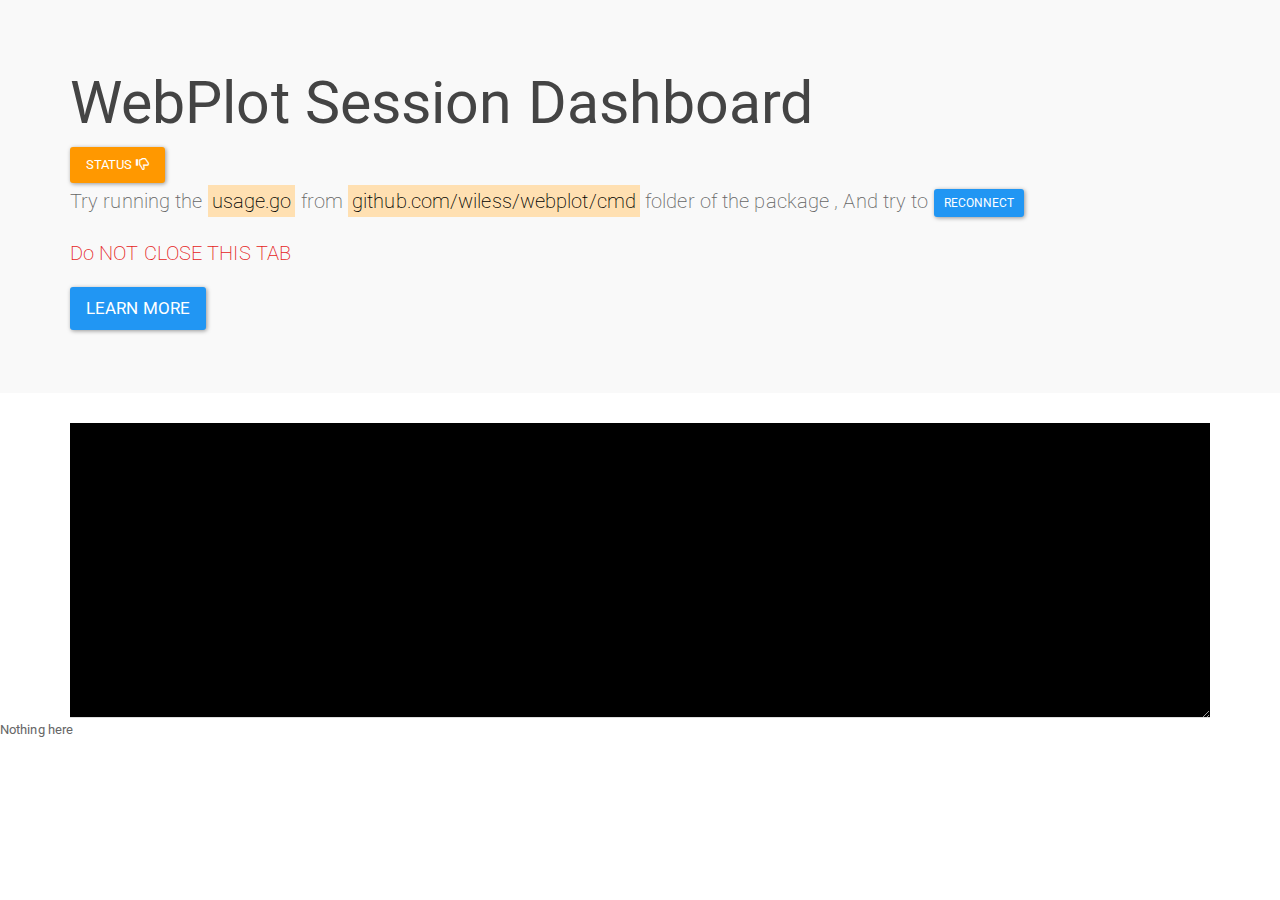
<file: dashboard/index.html>
<html><head>
  <meta charset="utf-8">
  <meta name="viewport" content="width=device-width, initial-scale=1">
  <script type="text/javascript" src="js/jquery.min.js"></script>
  <script type="text/javascript" src="js/bootstrap.min.js"></script>
  <link rel="stylesheet" href="css/bootstrap.min.css">
  <link href="css/font-awesome.min.css" rel="stylesheet" type="text/css">
  <link rel="stylesheet" href="css/bootstrap-paper.min.css">
  
  <link href="css/c3.css" rel="stylesheet" type="text/css">
  <link rel="stylesheet" href="css/extra.css">

  <!-- Load d3.js and c3.js -->
  <script src="js/d3.min.js" charset="utf-8"></script>
  <script src="js/c3.min.js"></script>
  <script src="js/matlab.js"></script>
  <script src="js/saveSvgAsPng.js"></script>
  
  <script type="text/javascript">
  var ws ;
  var chart1;

  var chart2;
  var xlabel={text:"t (s)",position:'outer-center'};
  var ylabel={text:"Amplitude",position: 'outer-middle'};
  var tickobj={ format: expTicks};
  var axisobj={x:{label:xlabel,tick:tickobj},y:{label:ylabel}}; //{x:{tick:{format:d3.format("%3f")}} };
  // $("body").onload = init();
  function init(){
  console.log("What",document.domain);
  $("#remoteaddress").val(document.domain);
  AutoConnect ();
  // DoPlot();

  }
  var xv = 1;
  var cnt=0;


function SaveAsPng(){
  elem=$("svg")[0];
  saveSvgAsPng(elem,"diagram.png")
}

  function NewFigure(){


  var x=new Array(100);
  var y=new Array(100);
  pi=3.141;
  Freq=1;
  Ts=1.0/(30*Freq);
  for (var i = 0; i < x.length; i++) {
  
  t=i*Ts ;
  x[i]=t;
  y[i]=Math.sin(2*pi*t*Freq)+Math.random();
  };
 

    PlotSineWave(x,y);
    
  }

  function AddMore() {
  
  holdon=document.getElementById("holdon").checked;  
  
  var randpoints=[];
  for (var i = 0; i < 100; i++) {
  randpoints.push(Math.random());
  }
  if (!holdon) {
    chart1=c3.generate({bindto:"#figure1",data:{columns:[]},axis:axisobj,grid:{x:{show:true},y:{show:true}}});
     chart2=c3.generate({bindto:"#figure2",data:{columns:[]},axis:axisobj,grid:{x:{show:true},y:{show:true}},onrendered: function () { 
      // $("#dlgFig1").modal();
      console.log('rendered...');
    }});

  }


    // chart2=c3.generate({bindto:"#figure2",data:{columns:[]},axis:axisobj,grid:{x:{show:true},y:{show:true}},onrendered: function () { $("#dlgFig1").modal();console.log('rendered...')}});

  randpoints.unshift('Noise'+cnt);
  cnt++;

  chart1.load({
  columns: [randpoints]  
  });

  

  chart2.load({
  columns: [randpoints]  
  });
 
  // chart1.load({});

  
  }

  function CreateFigure() {
  
  holdon=document.getElementById("holdon").checked;  
  
  var randpoints=[];
  for (var i = 0; i < 50; i++) {
  randpoints.push(Math.random());
  }
  if (!holdon) {
    chart1=c3.generate({bindto:"#figure1",data:{columns:[]},axis:axisobj,grid:{x:{show:true},y:{show:true}}});
     chart2=c3.generate({bindto:"#figure2",data:{columns:[]},axis:axisobj,grid:{x:{show:true},y:{show:true}},onrendered: function () { $("#dlgFig1").modal();console.log('rendered...')}});

  }


    // chart2=c3.generate({bindto:"#figure2",data:{columns:[]},axis:axisobj,grid:{x:{show:true},y:{show:true}},onrendered: function () { $("#dlgFig1").modal();console.log('rendered...')}});

  randpoints.unshift('Noise'+cnt);
  cnt++;

  chart1.load({
  columns: [randpoints]  
  });

  

  chart2.load({
  columns: [randpoints]  
  });
 
  // chart1.load({});

  
  }
  function expTicks(v){
  t=v  ;
  return t.toFixed(2)  ;
  }
  function plot(xvals,yvals)  {
  
  // console.log("plot",xvals,yvals);
  xcol=xvals;
  ycol=yvals;
  xcol.unshift('t');
  ycol.unshift('sineWave');
  
  dataobj={columns:[xcol,ycol],x:'t'};
  
  // label={}
  console.log(dataobj);
  chart1 = c3.generate({
  bindto:"#figure1",
  data:dataobj,
  axis:axisobj,
  grid:{x:{show:true},y:{show:true}}
  }
  );
 

   
  }
  // $("#IPAddr").val(document.domain);
  function DoPlot() {
  var x=new Array(100);
  var y=new Array(100);
  pi=3.141;
  Freq=1;
  Ts=1.0/(30*Freq);
  for (var i = 0; i < x.length; i++) {
  
  t=i*Ts ;
  x[i]=t;
  y[i]=Math.sin(2*pi*t*Freq);
  };
  plot(x,y);
  
  }

  function AutoConnect() {
  
  
  address=document.domain;
  ws = new WebSocket("ws://"+address+":9999");
  ws.onopen = function() {

$("#connect").removeClass('btn-warning').addClass("btn-success");
  $("#statusicon").removeClass("glyphicon-time");
  $("#statusicon").removeClass("glyphicon-thumbs-down").addClass("glyphicon-ok");
  console.log('Socket Status: ' + ws.readyState + " :" + ' opened');
  };
  ws.onmessage = RxCommand;
  ws.onclose = function() {

  $("#connect").removeClass('btn-success').addClass("btn-warning");
 

  $("#statusicon").removeClass("glyphicon-time");
  console.log('Socket Status: ' + ws.readyState + " :" + ' Closed');
  $("#statusicon").removeClass("glyphicon-ok").addClass("glyphicon-thumbs-down");
  };
  }
  function RxCommand(msg) {

   t=document.getElementById("myconsole");
   // $("#myconsole").append(msg.data);
   // t.value+=msg.data;
    plotcmd=JSON.parse(msg.data);

    d = new Date();
    tstampe=d.toLocaleTimeString();
    t.value+="\n "+ tstampe+" ["+plotcmd.Handle+"]"+JSON.stringify(plotcmd.Options);
    NewPlot(plotcmd);

  //                           console.log(msg.Value);
  // var x = JSON.parse(msg.data);
  // addpoint(x.Value);
  };
  </script>
</head>
<body onload="init()">
  <div class="jumbotron">
    <div class="container">
      <h1>WebPlot Session Dashboard  </h1>
     
       <button id="connect" type="button" class="btn btn-warning" onclick="AutoConnect()">Status <span id="statusicon" class="glyphicon glyphicon-time"> </span>  </button>
      <p> Try running the <mark>usage.go</mark> from <mark>github.com/wiless/webplot/cmd</mark> folder of the package , And try to   <a style="cursor: pointer;" class="btn btn-primary btn-sm"  onclick="AutoConnect()"  > reconnect</a> </p>      
      <p class="text-danger"> Do NOT CLOSE THIS TAB</p>
      <p>
        <a class="btn btn-primary btn-lg">Learn more</a>
      </p>
    </div>
  </div>
  <div class="container">
<textarea  id="myconsole" class="form-control" rows="10" style="background-color:black;color:yellow" ></textarea>    
  </div>
<footer>
  Nothing here
</footer>

</body></html>
</file>
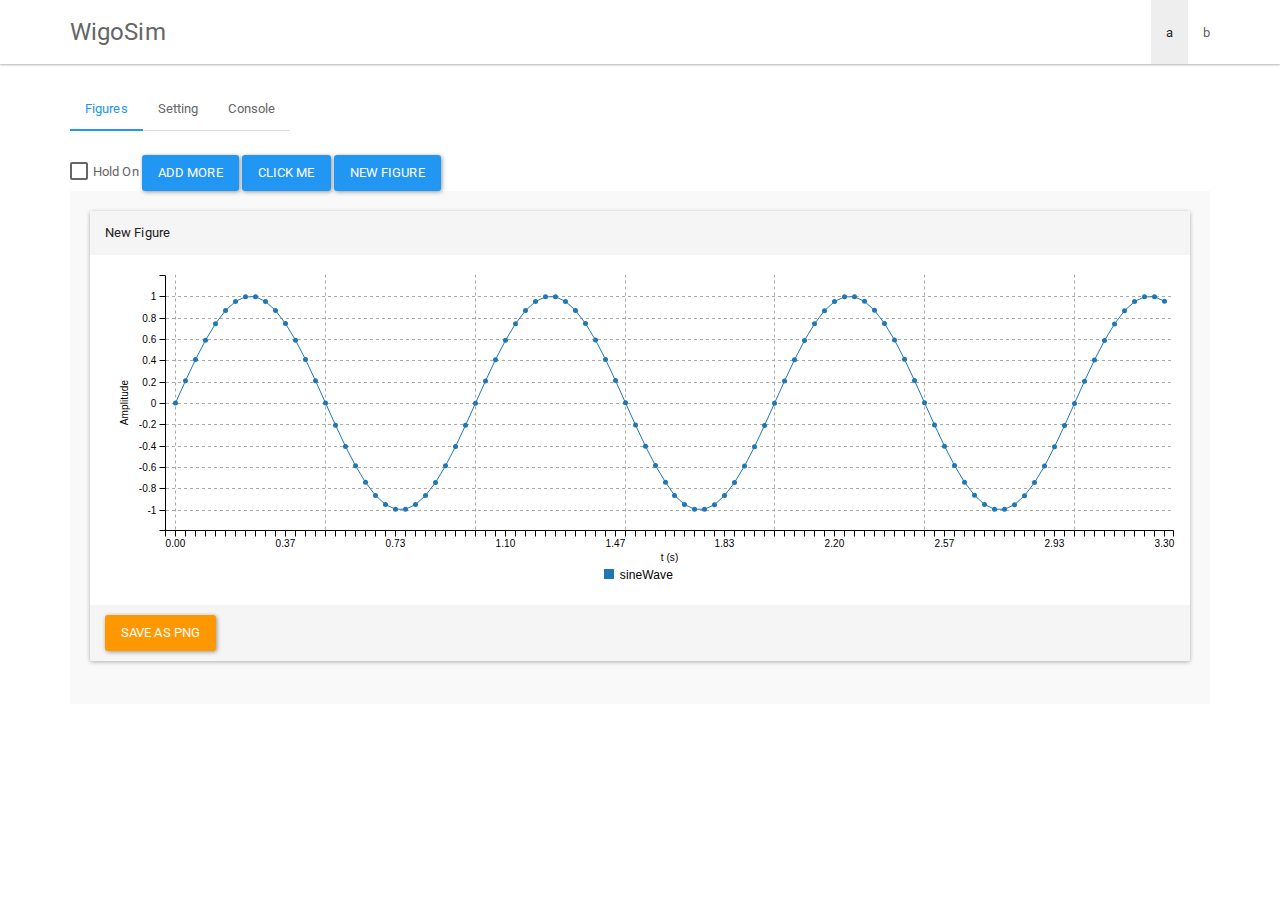
<file: dashboard/dashboard.html>
<html><head>
  <meta charset="utf-8">
  <meta name="viewport" content="width=device-width, initial-scale=1">
  <script type="text/javascript" src="js/jquery.min.js"></script>
  <script type="text/javascript" src="js/bootstrap.min.js"></script>
  <link rel="stylesheet" href="css/bootstrap.min.css">
  <link href="css/font-awesome.min.css" rel="stylesheet" type="text/css">
  <link rel="stylesheet" href="css/bootstrap-paper.min.css">
  
  <link href="css/c3.css" rel="stylesheet" type="text/css">
  <link rel="stylesheet" href="css/extra.css">

  <!-- Load d3.js and c3.js -->
  <script src="js/d3.min.js" charset="utf-8"></script>
  <script src="js/c3.min.js"></script>
  <script src="js/matlab.js"></script>
  <script src="js/saveSvgAsPng.js"></script>
  
  <script type="text/javascript">
  var ws ;
  var chart1;

  var chart2;
  var xlabel={text:"t (s)",position:'outer-center'};
  var ylabel={text:"Amplitude",position: 'outer-middle'};
  var tickobj={ format: expTicks};
  var axisobj={x:{label:xlabel,tick:tickobj},y:{label:ylabel}}; //{x:{tick:{format:d3.format("%3f")}} };
  // $("body").onload = init();
  function init(){
  console.log("What",document.domain);
  $("#remoteaddress").val(document.domain);
  AutoConnect ();
  DoPlot();

  }
  var xv = 1;
  var cnt=0;


function SaveAsPng(){
  elem=$("svg")[0];
  saveSvgAsPng(elem,"diagram.png")
}

  function NewFigure(){


  var x=new Array(100);
  var y=new Array(100);
  pi=3.141;
  Freq=1;
  Ts=1.0/(30*Freq);
  for (var i = 0; i < x.length; i++) {
  
  t=i*Ts ;
  x[i]=t;
  y[i]=Math.sin(2*pi*t*Freq)+Math.random();
  };
 

    PlotSineWave(x,y);
    
  }

  function AddMore() {
  
  holdon=document.getElementById("holdon").checked;  
  
  var randpoints=[];
  for (var i = 0; i < 100; i++) {
  randpoints.push(Math.random());
  }
  if (!holdon) {
    chart1=c3.generate({bindto:"#figure1",data:{columns:[]},axis:axisobj,grid:{x:{show:true},y:{show:true}}});
     chart2=c3.generate({bindto:"#figure2",data:{columns:[]},axis:axisobj,grid:{x:{show:true},y:{show:true}},onrendered: function () { 
      // $("#dlgFig1").modal();
      console.log('rendered...');
    }});

  }


    // chart2=c3.generate({bindto:"#figure2",data:{columns:[]},axis:axisobj,grid:{x:{show:true},y:{show:true}},onrendered: function () { $("#dlgFig1").modal();console.log('rendered...')}});

  randpoints.unshift('Noise'+cnt);
  cnt++;

  chart1.load({
  columns: [randpoints]  
  });

  

  chart2.load({
  columns: [randpoints]  
  });
 
  // chart1.load({});

  
  }

  function CreateFigure() {
  
  holdon=document.getElementById("holdon").checked;  
  
  var randpoints=[];
  for (var i = 0; i < 50; i++) {
  randpoints.push(Math.random());
  }
  if (!holdon) {
    chart1=c3.generate({bindto:"#figure1",data:{columns:[]},axis:axisobj,grid:{x:{show:true},y:{show:true}}});
     chart2=c3.generate({bindto:"#figure2",data:{columns:[]},axis:axisobj,grid:{x:{show:true},y:{show:true}},onrendered: function () { $("#dlgFig1").modal();console.log('rendered...')}});

  }


    // chart2=c3.generate({bindto:"#figure2",data:{columns:[]},axis:axisobj,grid:{x:{show:true},y:{show:true}},onrendered: function () { $("#dlgFig1").modal();console.log('rendered...')}});

  randpoints.unshift('Noise'+cnt);
  cnt++;

  chart1.load({
  columns: [randpoints]  
  });

  

  chart2.load({
  columns: [randpoints]  
  });
 
  // chart1.load({});

  
  }
  function expTicks(v){
  t=v  ;
  return t.toFixed(2)  ;
  }
  function plot(xvals,yvals)  {
  
  // console.log("plot",xvals,yvals);
  xcol=xvals;
  ycol=yvals;
  xcol.unshift('t');
  ycol.unshift('sineWave');
  
  dataobj={columns:[xcol,ycol],x:'t'};
  
  // label={}
  console.log(dataobj);
  chart1 = c3.generate({
  bindto:"#figure1",
  data:dataobj,
  axis:axisobj,
  grid:{x:{show:true},y:{show:true}}
  }
  );
 

   
  }
  // $("#IPAddr").val(document.domain);
  function DoPlot() {
  var x=new Array(100);
  var y=new Array(100);
  pi=3.141;
  Freq=1;
  Ts=1.0/(30*Freq);
  for (var i = 0; i < x.length; i++) {
  
  t=i*Ts ;
  x[i]=t;
  y[i]=Math.sin(2*pi*t*Freq);
  };
  plot(x,y);
  
  }

  function AutoConnect() {
  
  $("#remoteaddress").val(document.domain);
  address=$("#remoteaddress").val();
  ws = new WebSocket("ws://"+address+":9999");
  ws.onopen = function() {
  console.log('Socket Status: ' + ws.readyState + " :" + ' opened');
  };
  ws.onmessage = RxCommand;
  ws.onclose = function() {
  console.log('Socket Status: ' + ws.readyState + " :" + ' Closed');
  };
  }
  function RxCommand(msg) {
   console.log('Received: ' + msg);
   t=document.getElementById("myconsole");
   // $("#myconsole").append(msg.data);
   // t.value+=msg.data;
    plotcmd=JSON.parse(msg.data);
    t.value+=plotcmd.Handle+JSON.stringify(plotcmd.Options);
    NewPlot(plotcmd);

  //                           console.log(msg.Value);
  // var x = JSON.parse(msg.data);
  // addpoint(x.Value);
  };
  </script>
</head>
<body onload="init()">
  <div class="navbar navbar-default navbar-static-top">
    <div class="container">
      <div class="navbar-header">
        <button type="button" class="navbar-toggle" data-toggle="collapse" data-target="#navbar-ex-collapse">
        <span class="sr-only">Toggle navigation</span>
        <span class="icon-bar"></span>
        <span class="icon-bar"></span>
        <span class="icon-bar"></span>
        </button>
        <a class="navbar-brand" href="#">WigoSim</a>
      </div>
      <div class="collapse navbar-collapse" id="navbar-ex-collapse">
        <ul class="nav navbar-nav navbar-right">
          <li class="active">
            <a href="#">a</a>
          </li>
          <li>
            <a href="#">b</a>
          </li>
        </ul>
      </div>
    </div>
  </div>
  <div class="container">
    <ul class="nav nav-tabs">
      <li class="active">
        <a href="#Figures" data-toggle="tab">Figures</a>
      </li>
      <li>
        <a href="#Settings" data-toggle="tab">Setting</a>
      </li>
      <li>
        <a href="#Console" data-toggle="tab">Console</a>
      </li>
    </ul>
    <div class="tab-content">
      <div class="tab-pane  fade in active" id="Figures">
      <br>
        <input type="checkbox" id="holdon">Hold On</input>
        <a class="btn btn-primary"  onclick="AddMore()">Add More</a>
        <a class="btn btn-primary" data-toggle="modal" data-target="#dlgFig1">Click me</a>
        <a class="btn btn-primary" onclick="NewFigure()">New Figure</a>

        <div class="well">
          <div class="panel panel-default" id="figwindow">
            <div class="panel-heading">               New Figure  </div>
            <div class="panel-body" >              <div id="figure1"></div>             </div>
            <div class="panel-footer">             <button type="button" class="btn btn-warning" onclick="SaveAsPng()">Save As PNG</button>             </div>
            
          </div>


          
       </div>
        
        
      </div>

      <div class="tab-pane   fade in " id="Settings">
        <h2 class="active">All settings go here about figures</h2>
        <form role="form" class="form-inline" id="frmaddress" onsubmit="myFunction()">
          <div class="form-group">
            <label class="control-label" for="remoteaddress">Remote Address</label>
            <input class="form-control" id="remoteaddress" placeholder="Remote Address" type="text">
          </div>
          <button type="button" onclick="myFunction()" class="btn btn-default">Submit</button>
        </form>
      </div>
      <div class="tab-pane   fade in " id="Console">Console Logs..
        <div class=" panel">
          <textarea id="myconsole" class="form-control well" rows="30" style="color:rgb(166, 193, 253)"></textarea>
        </div>
      </div>
    </div>
  </div>
  <div class="modal modal-draggable" id="dlgFig1">
    <div class="modal-dialog">
      <div class="modal-content">
        <div class="modal-header">
          <button type="button" class="close" data-dismiss="modal" data-target="#dlgFig1" aria-hidden="true">×</button>
          <h4 class="modal-title">Figure</h4>
        </div>
        <div class="modal-body">
          <!-- div id="graph1" style="background-image:url('http://pingendo.github.io/pingendo-bootstrap/assets/blurry/800x600/12.jpg');width:100%;height:50%">HELLO</div -->
          <div class="container-fluid">
          <div id="figure2"></div>  
          </div>          
          <p class="text-justify text-warning">One fine body...</p>
        </div>
        <div class="modal-footer">
          <a class="btn btn-default" data-dismiss="modal">Close</a>
          <a class="btn btn-primary">Save changes</a>
        </div>
      </div>
    </div>
  </div>
  
</body></html>
</file>
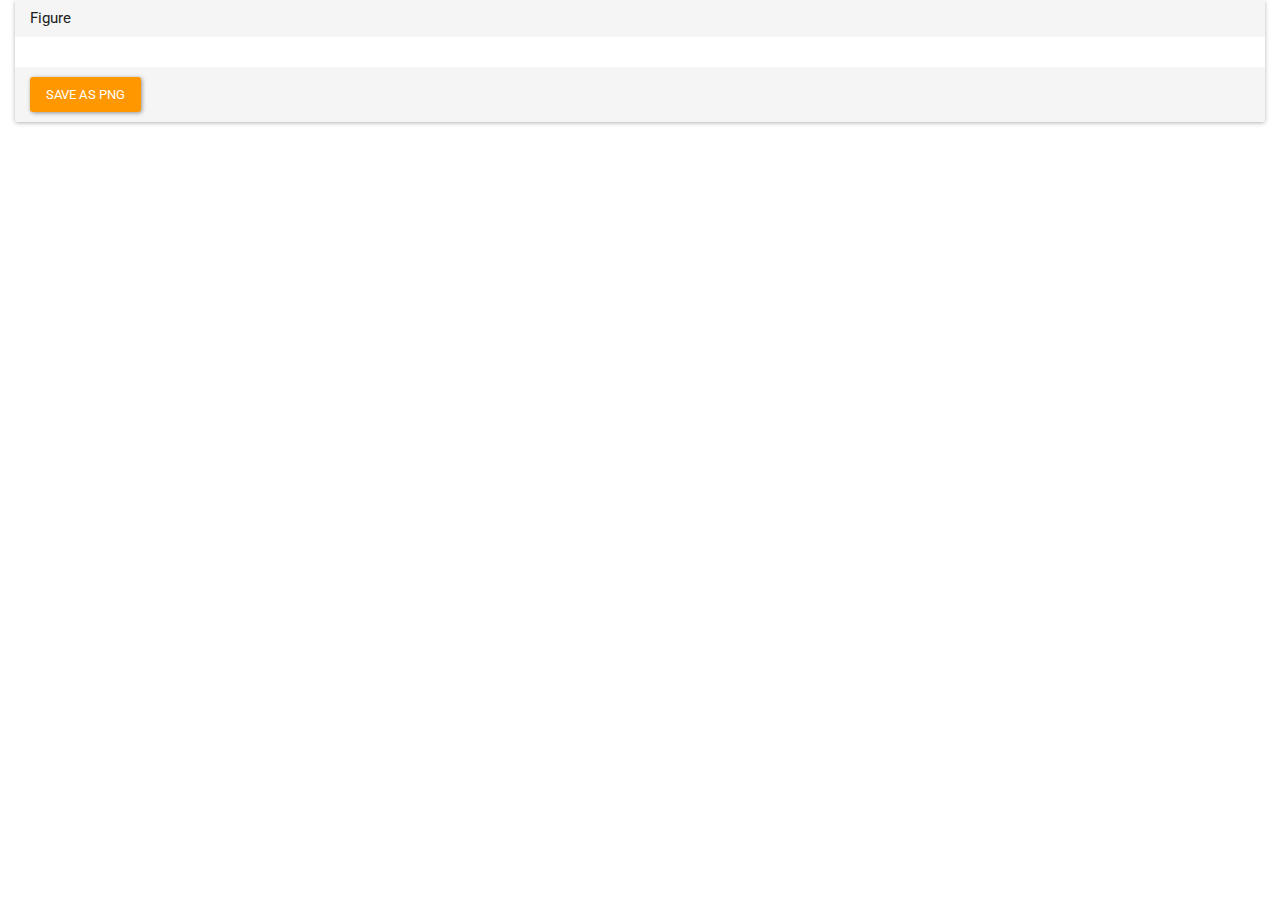
<file: dashboard/figure.html>
<!DOCTYPE html>
<html lang="">
<head>
	<meta charset="utf-8">
	<meta http-equiv="X-UA-Compatible" content="IE=edge">
	<meta name="viewport" content="width=device-width, initial-scale=1">
	<title>Empty Figure</title>


	<!-- jQuery -->
	<script src="js/jquery.min.js"></script>
	<!-- Bootstrap JavaScript -->
	<script src="js/bootstrap.min.js"></script>

	 <script src="js/saveSvgAsPng.js"></script>
 

	<!-- Bootstrap CSS -->
	<link href="css/bootstrap.min.css" rel="stylesheet">

	<!-- USE THIS FOR LIGHT  -->
	<link href="css/bootstrap-paper.min.css" rel="stylesheet">
	<link href="css/c3.css" rel="stylesheet">

<script type="text/javascript">


function SaveAsPng(){
  elem=$("svg")[0];
  saveSvgAsPng(elem,"diagram.png")
}
	function Resized(){
		console.log("Resized");
		// char.show()
	}
</script>
	<!-- USE THIS FOR DARK  -->
<!-- <link href="css/bootstrap-darkly.min.css" rel="stylesheet">
	<link href="css/c3-dark.css" rel="stylesheet">
 
 -->	
		 
		</head>
		<body>
			<!-- <h1 class="text-center"></h1> -->
			<!-- <div class="container"> -->
 

			<div class="container-fluid">
 
		

<div class="panel panel-default" onresize="Resized()">
	  <div class="panel-heading">
			<h3 class="panel-title">Figure</h3>
	  </div>
	   
	  <div class="panel-body container-fluid" >
			<div id="figurebox" > 				</div>
	  </div>
	       <div class="panel-footer">     <button type="button" class="btn btn-warning" onclick="SaveAsPng()">Save As PNG</button>             </div>
        
</div>

</div>

	


		</body>
		</html>
</file>
<file: dashboard/css/c3.css>
/*-- Chart --*/

.c3 svg {
  font: 10px sans-serif;
}
.c3 path, .c3 line {
  fill: none;
  stroke: #000;
  /*stroke: white;*/
}
.c3 text {
  -webkit-user-select: none;
     -moz-user-select: none;
          user-select: none;
}

.c3-legend-item-tile,
.c3-xgrid-focus,
.c3-ygrid,
.c3-event-rect,
.c3-bars path {
  shape-rendering: crispEdges;
}

.c3-chart-arc path {
  stroke: #fff;

}
.c3-chart-arc text {
  fill: #fff;
  font-size: 13px;
}

/*-- Axis --*/

.c3-axis-x .tick {
}
.c3-axis-x-label {
}

.c3-axis-y .tick {
}
.c3-axis-y-label {

}

.c3-axis-y2 .tick {
}
.c3-axis-y2-label {
}

/*-- Grid --*/

.c3-grid line {
  stroke: #aaa;

}
.c3-grid text {
  fill: #aaa;
}
.c3-xgrid, .c3-ygrid {
  stroke-dasharray: 3 3;

}
.c3-xgrid-focus {
}

/*-- Text on Chart --*/

.c3-text {

}

.c3-text.c3-empty {
  fill: #808080;
  font-size: 2em;
}

/*-- Line --*/

.c3-line {
  stroke-width: 1px;
}
/*-- Point --*/

.c3-circle._expanded_ {
  stroke-width: 1px;
  stroke: white;
}
.c3-selected-circle {
  fill: white;
  stroke-width: 2px;
}

/*-- Bar --*/

.c3-bar {
  stroke-width: 0;
}
.c3-bar._expanded_ {
  fill-opacity: 0.75;
}

/*-- Arc --*/

.c3-chart-arcs-title {
  font-size: 1.3em;
}

/*-- Focus --*/

.c3-target.c3-focused {
  opacity: 1;
}
.c3-target.c3-focused path.c3-line, .c3-target.c3-focused path.c3-step {
  stroke-width: 2px;
}
.c3-target.c3-defocused {
  opacity: 0.3 !important;
}


/*-- Region --*/

.c3-region {
  fill: steelblue;
  fill-opacity: .1;
}

/*-- Brush --*/

.c3-brush .extent {
  fill-opacity: .1;
}

/*-- Select - Drag --*/

.c3-dragarea {
}

/*-- Legend --*/

.c3-legend-item {
  font-size: 12px;
}
.c3-legend-item-hidden {
  opacity: 0.15;
}

.c3-legend-background {
  opacity: 0.75;
  fill: white;
  stroke: lightgray;
  stroke-width: 1
}

/*-- Tooltip --*/

.c3-tooltip-container {
  z-index: 10;
}
.c3-tooltip {
  border-collapse:collapse;
  border-spacing:0;
  background-color:#fff;
  empty-cells:show;
  -webkit-box-shadow: 7px 7px 12px -9px rgb(119,119,119);
     -moz-box-shadow: 7px 7px 12px -9px rgb(119,119,119);
          box-shadow: 7px 7px 12px -9px rgb(119,119,119);
  opacity: 0.9;
}
.c3-tooltip tr {
  border:1px solid #CCC;
}
.c3-tooltip th {
  background-color: #aaa;
  font-size:14px;
  padding:2px 5px;
  text-align:left;
  color:#FFF;
}
.c3-tooltip td {
  font-size:13px;
  padding: 3px 6px;
  background-color:#fff;
  border-left:1px dotted #999;
}
.c3-tooltip td > span {
  display: inline-block;
  width: 10px;
  height: 10px;
  margin-right: 6px;
}
.c3-tooltip td.value{
  text-align: right;
}

.c3-area {
  stroke-width: 0;
  opacity: 0.2;
}

.c3-chart-arcs .c3-chart-arcs-background {
  fill: #e0e0e0;
  stroke: none;
}
.c3-chart-arcs .c3-chart-arcs-gauge-unit {
  fill: #000;
  font-size: 16px;
}
.c3-chart-arcs .c3-chart-arcs-gauge-max {
  fill: #777;
}
.c3-chart-arcs .c3-chart-arcs-gauge-min {
  fill: #777;
}

.c3-chart-arc .c3-gauge-value {
  fill: #000;
/*  font-size: 28px !important;*/
}
</file>
<file: dashboard/css/extra.css>
.modal-draggable .modal-backdrop {
  position: fixed;
}

.modal.modal-draggable {
    overflow: overflow-y;
}

.modal-draggable .modal-header:hover {
  cursor: move;
}

.c3-axis-y .tick{
color: #FE7E0D;
}

.c3-axis-y .label{
	color:red;
}
</file>
<file: dashboard/css/c3-dark.css>
/*-- Chart --*/

.c3 svg {
  font: 10px sans-serif;
}
.c3 path, .c3 line {
  fill: none;
  stroke: #000;
  /*stroke: white;*/
}
.c3 text {
  -webkit-user-select: none;
     -moz-user-select: none;
          user-select: none;
}

.c3-legend-item-tile,
.c3-xgrid-focus,
.c3-ygrid,
.c3-event-rect,
.c3-bars path {
  shape-rendering: crispEdges;
}

.c3-chart-arc path {
  stroke: #fff;

}
.c3-chart-arc text {
  fill: #fff;
  font-size: 13px;
}

/*-- Axis --*/

.c3-axis-x .tick {
  fill:white;
}
.c3-axis-x-label {
  fill:white;
}

.c3-axis-y .tick {
  fill:white;
  stroke:white;
}
.c3-axis-y-label {
  fill:white;
}

.c3-axis-y2 .tick {
}
.c3-axis-y2-label {
}

/*-- Grid --*/

.c3-grid line {
  stroke: #aaa;
}
.c3-grid text {
  fill: #aaa;
}
.c3-xgrid, .c3-ygrid {
  stroke-dasharray: 3 3;
}
.c3-xgrid-focus {
}

/*-- Text on Chart --*/

.c3-text {

}

.c3-text.c3-empty {
  fill: #808080;
  font-size: 2em;
}

/*-- Line --*/

.c3-line {
  stroke-width: 1px;
}
/*-- Point --*/

.c3-circle._expanded_ {
  stroke-width: 1px;
  stroke: white;
}
.c3-selected-circle {
  fill: white;
  stroke-width: 2px;
}

/*-- Bar --*/

.c3-bar {
  stroke-width: 0;
}
.c3-bar._expanded_ {
  fill-opacity: 0.75;
}

/*-- Arc --*/

.c3-chart-arcs-title {
  font-size: 1.3em;
}

/*-- Focus --*/

.c3-target.c3-focused {
  opacity: 1;
}
.c3-target.c3-focused path.c3-line, .c3-target.c3-focused path.c3-step {
  stroke-width: 2px;
}
.c3-target.c3-defocused {
  opacity: 0.3 !important;
}


/*-- Region --*/

.c3-region {
  fill: steelblue;
  fill-opacity: .1;
}

/*-- Brush --*/

.c3-brush .extent {
  fill-opacity: .1;
}

/*-- Select - Drag --*/

.c3-dragarea {
}

/*-- Legend --*/

.c3-legend-item {
  font-size: 12px;
}
.c3-legend-item-hidden {
  opacity: 0.15;
}

.c3-legend-background {
  opacity: 0.75;
  fill: white;
  stroke: lightgray;
  stroke-width: 1
}

/*-- Tooltip --*/

.c3-tooltip-container {
  z-index: 10;
}
.c3-tooltip {
  border-collapse:collapse;
  border-spacing:0;
  background-color:#fff;
  empty-cells:show;
  -webkit-box-shadow: 7px 7px 12px -9px rgb(119,119,119);
     -moz-box-shadow: 7px 7px 12px -9px rgb(119,119,119);
          box-shadow: 7px 7px 12px -9px rgb(119,119,119);
  opacity: 0.9;
}
.c3-tooltip tr {
  border:1px solid #CCC;
}
.c3-tooltip th {
  background-color: #aaa;
  font-size:14px;
  padding:2px 5px;
  text-align:left;
  color:#FFF;
}
.c3-tooltip td {
  font-size:13px;
  padding: 3px 6px;
  background-color:#fff;
  border-left:1px dotted #999;
}
.c3-tooltip td > span {
  display: inline-block;
  width: 10px;
  height: 10px;
  margin-right: 6px;
}
.c3-tooltip td.value{
  text-align: right;
}

.c3-area {
  stroke-width: 0;
  opacity: 0.2;
}

.c3-chart-arcs .c3-chart-arcs-background {
  fill: #e0e0e0;
  stroke: none;
}
.c3-chart-arcs .c3-chart-arcs-gauge-unit {
  fill: #000;
  font-size: 16px;
}
.c3-chart-arcs .c3-chart-arcs-gauge-max {
  fill: #777;
}
.c3-chart-arcs .c3-chart-arcs-gauge-min {
  fill: #777;
}

.c3-chart-arc .c3-gauge-value {
  fill: #000;
/*  font-size: 28px !important;*/
}
</file>
